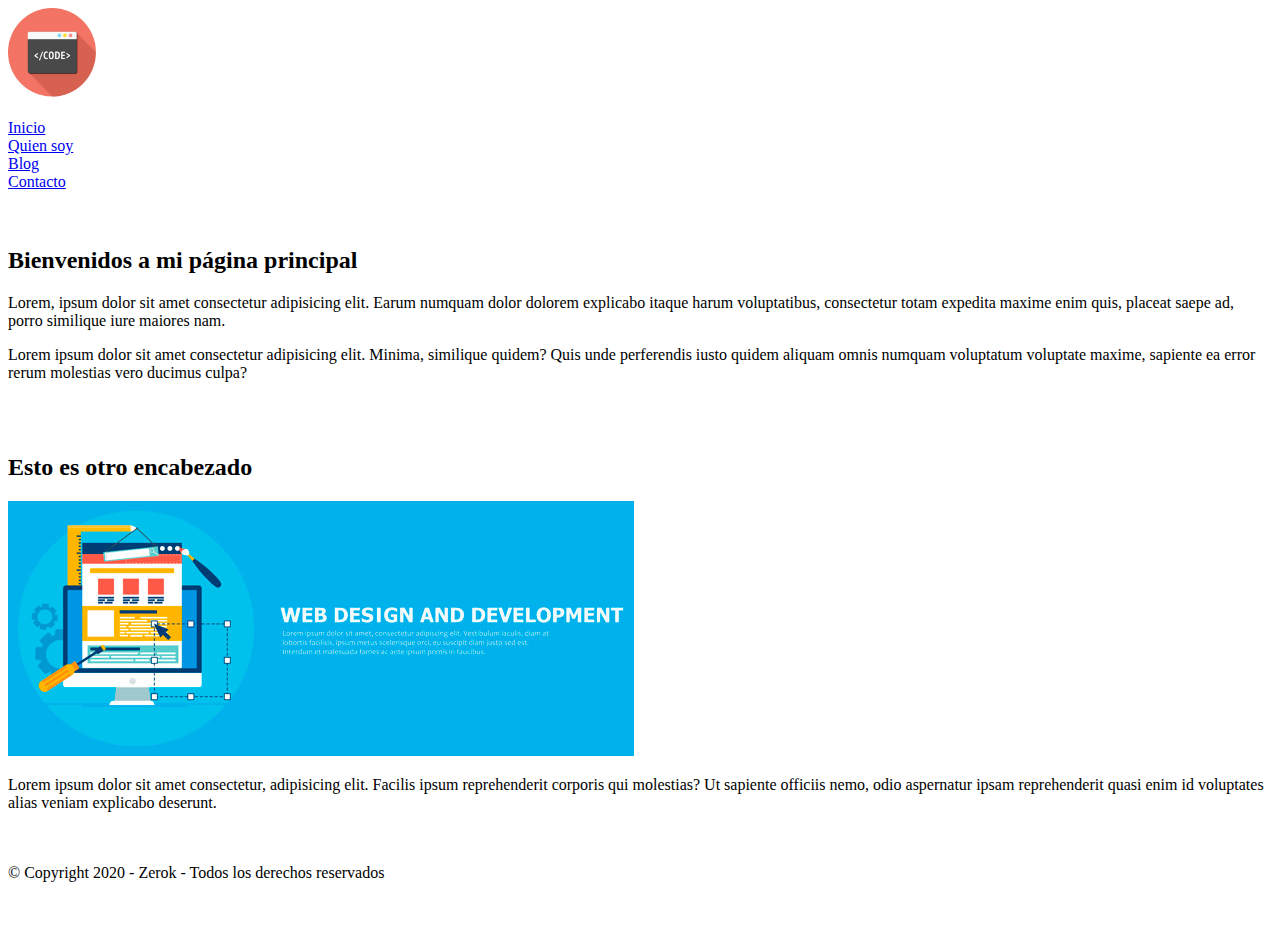
<file: index.html>
<!DOCTYPE html>
<html lang="es">
<head>
    <meta charset="UTF-8">
    <meta name="viewport" content="width=device-width, initial-scale=1.0">
    <link rel="stylesheet" href="styles.css">
    <title>Mi pagina web</title>
</head>
<body>
    <header>
        <img class="logo-png" src="imagenes/logo.png" alt="Mi logo">
    </header>
    <br>
    <nav>
        <a href="index.html">Inicio</a>
        <br>
        <a href="quien-soy.html">Quien soy</a>
        <br>
        <a href="blog.html">Blog</a>
        <br>
        <a href="contacto.html">Contacto</a>
    </nav>
    <br><br>
    <h2>Bienvenidos a mi página principal</h2>
    <p>Lorem, ipsum dolor sit amet consectetur adipisicing elit. Earum numquam dolor dolorem explicabo itaque harum voluptatibus, consectetur totam expedita maxime enim quis, placeat saepe ad, porro similique iure maiores nam.</p>
    <p>Lorem ipsum dolor sit amet consectetur adipisicing elit. Minima, similique quidem? Quis unde perferendis iusto quidem aliquam omnis numquam voluptatum voluptate maxime, sapiente ea error rerum molestias vero ducimus culpa?</p>
    <br><br>
    <h2>Esto es otro encabezado</h2>
    <img src="imagenes/banner.jpg" alt="fondo">
    <p>Lorem ipsum dolor sit amet consectetur, adipisicing elit. Facilis ipsum reprehenderit corporis qui molestias? Ut sapiente officiis nemo, odio aspernatur ipsam reprehenderit quasi enim id voluptates alias veniam explicabo deserunt.</p>
    <br><br>
    <footer>
        © Copyright 2020 - Zerok - Todos los derechos reservados
    </footer>
    <br><br><br>
</body>
</html>
</file>
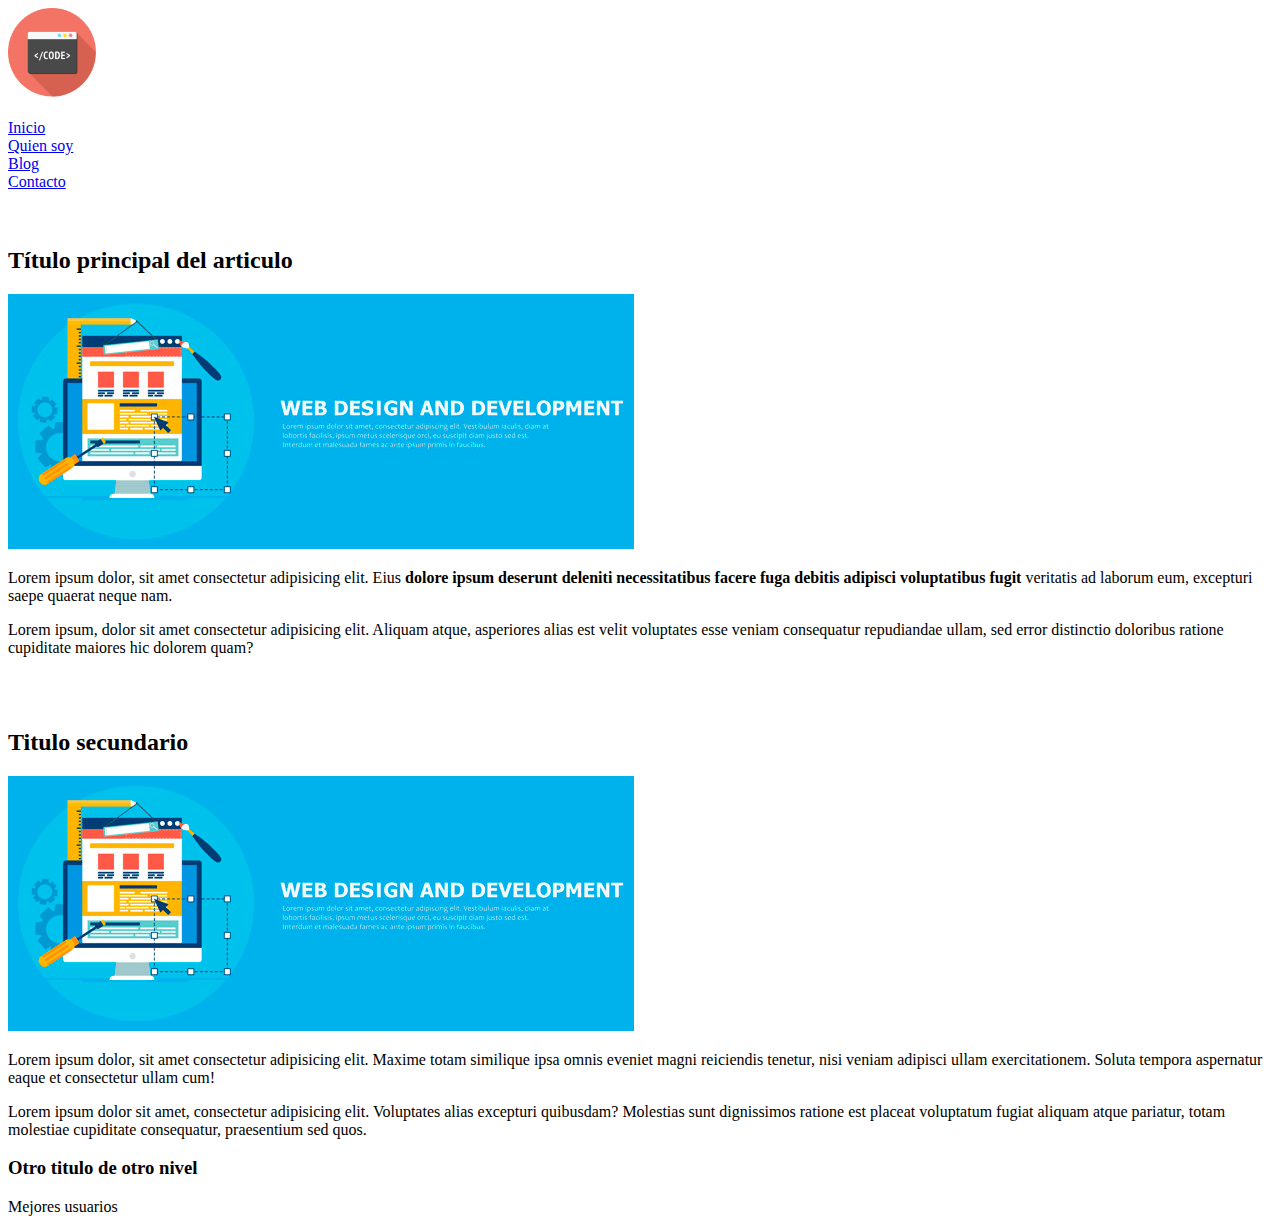
<file: blog.html>
<!DOCTYPE html>
<html lang="es">
<head>
    <meta charset="UTF-8">
    <meta name="viewport" content="width=device-width, initial-scale=1.0">
    <link rel="stylesheet" href="blog.css">
    <title>Blog</title>
</head>
<body>
    <header>
        <img class="logo-png" src="imagenes/logo.png" alt="Mi logo">
    </header>
    <br>
    <nav>
        <a href="index.html">Inicio</a>
        <br>
        <a href="quien-soy.html">Quien soy</a>
        <br>
        <a href="#">Blog</a>
        <br>
        <a href="contacto.html">Contacto</a>
    </nav>
    <br><br>
    <h2>Título principal del articulo</h2>
    <img src="imagenes/banner.jpg" alt="banner">
    <p>Lorem ipsum dolor, sit amet consectetur adipisicing elit. Eius <strong>dolore ipsum deserunt deleniti necessitatibus facere fuga debitis adipisci voluptatibus fugit</strong> veritatis ad laborum eum, excepturi saepe quaerat neque nam.</p>
    <p>Lorem ipsum, dolor sit amet consectetur adipisicing elit. Aliquam atque, asperiores alias est velit voluptates esse veniam consequatur repudiandae ullam, sed error distinctio doloribus ratione cupiditate maiores hic dolorem quam?</p>
    <br><br>
    <h2>Titulo secundario</h2>
    <img src="imagenes/banner.jpg" alt="banner">
    <p>Lorem ipsum dolor, sit amet consectetur adipisicing elit. Maxime totam similique ipsa omnis eveniet magni reiciendis tenetur, nisi veniam adipisci ullam exercitationem. Soluta tempora aspernatur eaque et consectetur ullam cum!</p>
    <p>Lorem ipsum dolor sit amet, consectetur adipisicing elit. Voluptates alias excepturi quibusdam? Molestias sunt dignissimos ratione est placeat voluptatum fugiat aliquam atque pariatur, totam molestiae cupiditate consequatur, praesentium sed quos.</p>

    <h3>Otro titulo de otro nivel</h3>
    <label for="">Mejores usuarios</label>
    
    <table>
        <th>
            <td>

            </td>
        </th>
    </table>
</body>
</html>
</file>
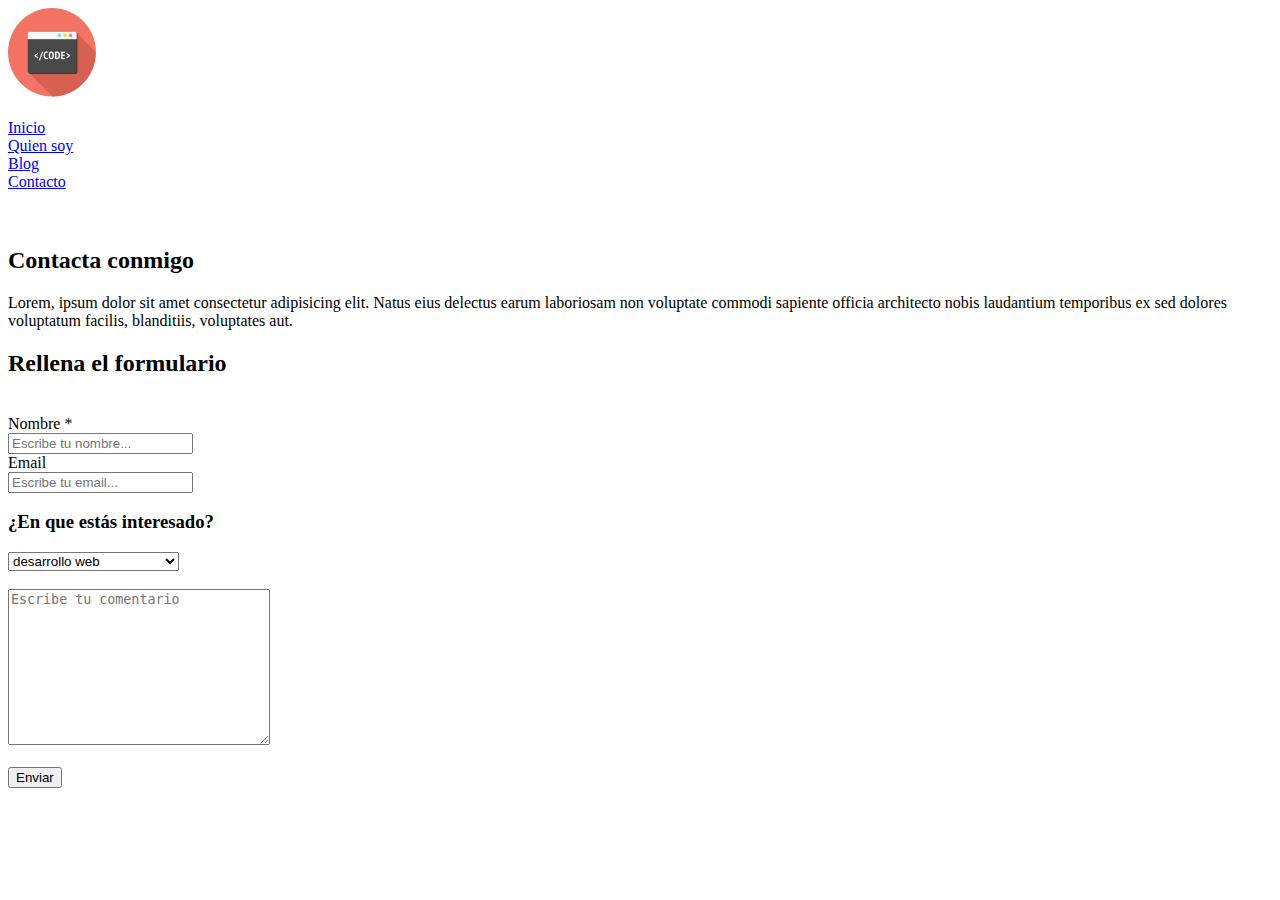
<file: contacto.html>
<!DOCTYPE html>
<html lang="es">
<head>
    <meta charset="UTF-8">
    <meta name="viewport" content="width=device-width, initial-scale=1.0">
    <link rel="stylesheet" href="contacto.css">
    <title>Contáctame</title>
</head>
<body>
    <header>
        <img class="logo-png" src="imagenes/logo.png" alt="Mi logo">
    </header>
    <br>
    <nav>
        <a href="index.html">Inicio</a>
        <br>
        <a href="quien-soy.html">Quien soy</a>
        <br>
        <a href="blog.html">Blog</a>
        <br>
        <a href="contacto.html">Contacto</a>
    </nav>
    <br><br>

    <h2>Contacta conmigo</h2>
    <p>Lorem, ipsum dolor sit amet consectetur adipisicing elit. Natus eius delectus earum laboriosam non voluptate commodi sapiente officia architecto nobis laudantium temporibus ex sed dolores voluptatum facilis, blanditiis, voluptates aut.</p>
    <h2>Rellena el formulario</h2>
    <br>
    <form>
        <label for="">Nombre *</label>
        <br>
        <input type="text" placeholder="Escribe tu nombre..." required>
        <br>
        <label for="">Email</label>
        <br>
        <input type="email" placeholder="Escribe tu email..." required>
    <br>
        <h3>¿En que estás interesado?</h3>
        
        <select>
            <option value="desarrollo web">desarrollo web</option>
            <option value="programacion"> programacion en general</option>
        </select>
        <br><br>
        <textarea name="" id="" cols="30" rows="10" placeholder="Escribe tu comentario"></textarea>
        <br><br>
        <input type="submit" value="Enviar">
    </form>
</body>
</html>
</file>
<file: styles.css>
.logo-png {
    width: 7%;
}
</file>
<file: blog.css>
.logo-png {
    width: 7%;
}
</file>
<file: contacto.css>
.logo-png {
    width: 7%;
}
</file>
